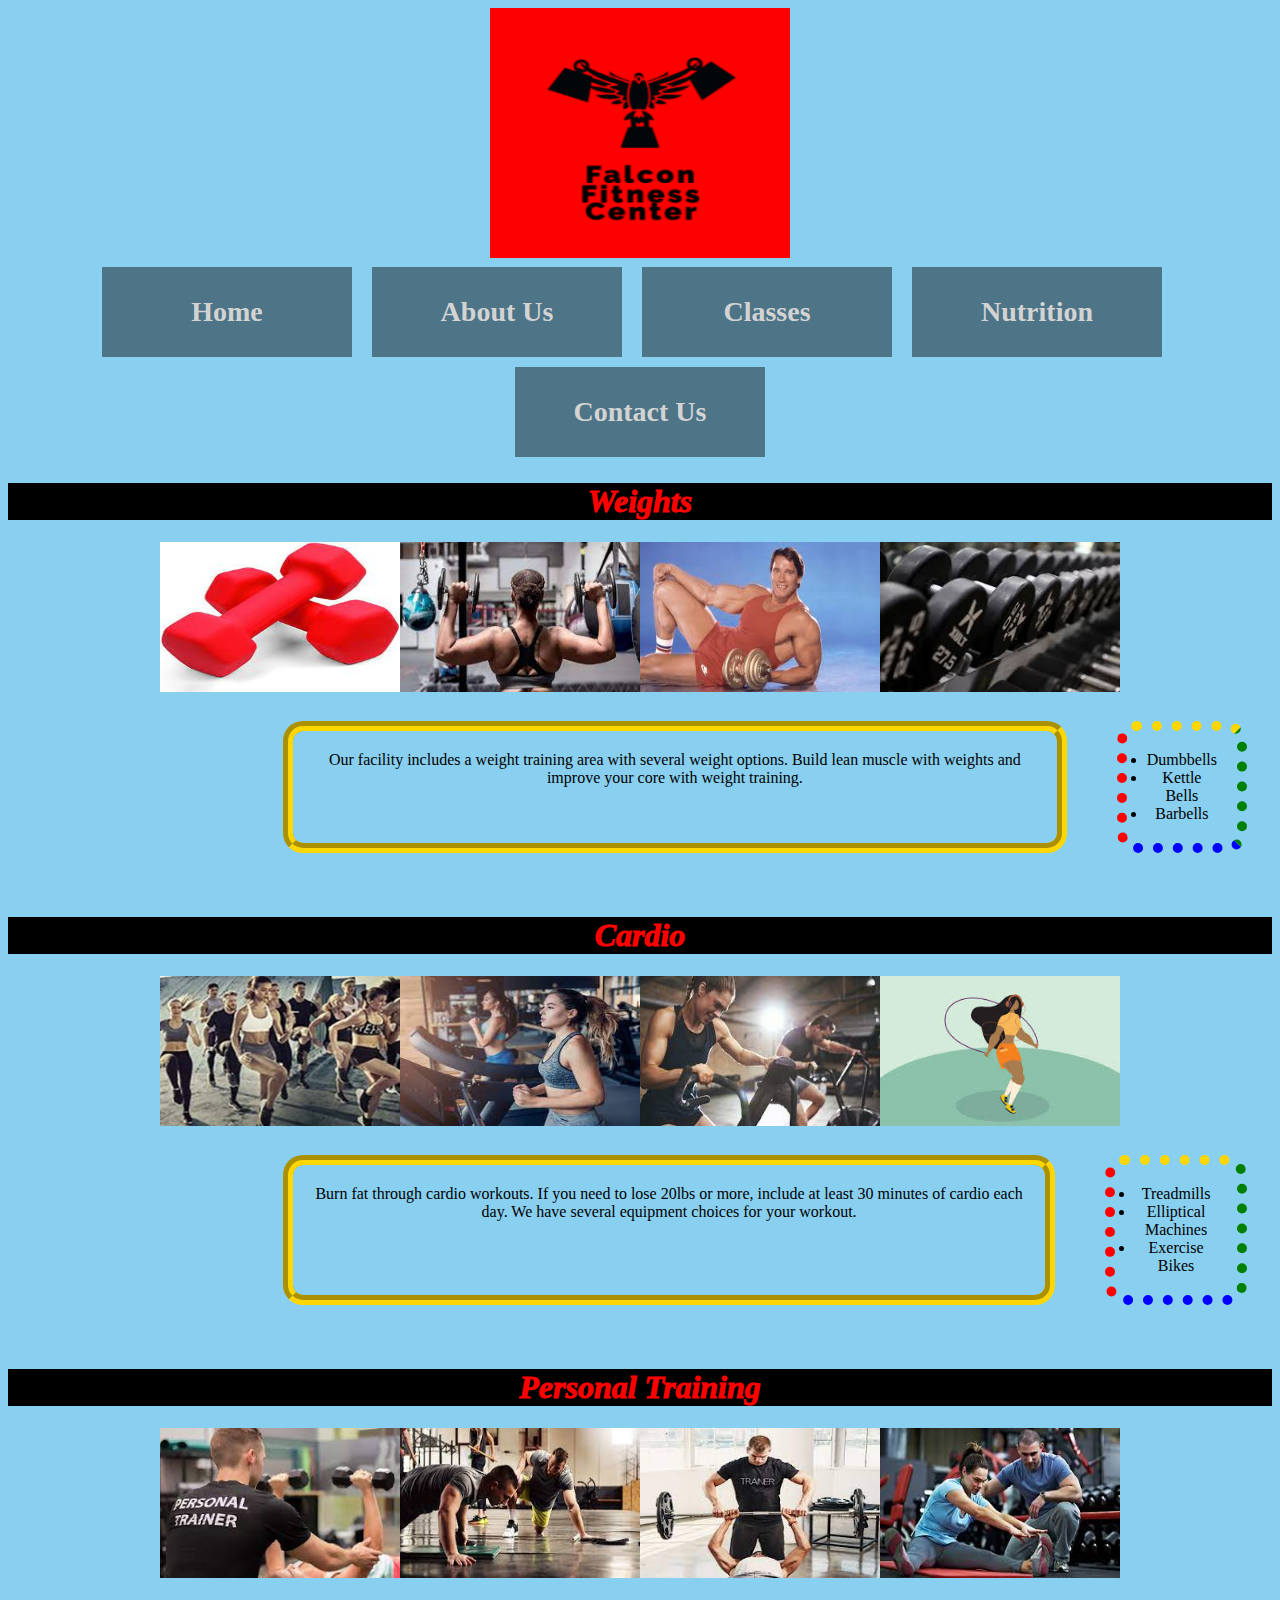
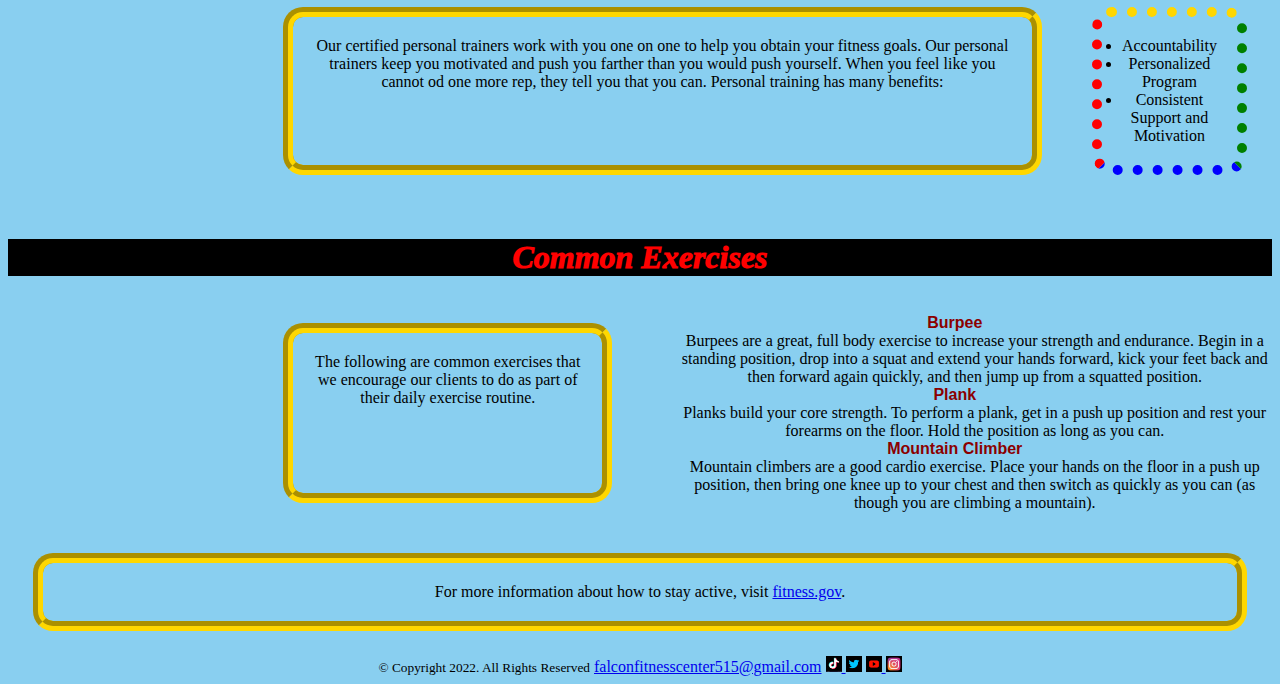
<file: about.html>
<!DOCTYPE html >
<html lang="en">
<head>
     <title> Falcon Fitness Center </title>
     <meta charset ="utf-8">
	 
	 <link href="css/ExternalStyleSheetFFC.css" rel="stylesheet">
	 
	 <style>
	 	 nav{
       
        position: center;
	
       
        }
		 nav a{
        text-decoration: none;
        font-size: 28px;
        font-family: verdana;
        font-weight: bold;
        height: 90px;
        margin: 5px 0px;
        display: inline-block;
        background-color: #00000070;
        color: lightgrey;
        line-height: 90px;
        text-align: center;
        transition: 300ms;
		width: 250px;
		
		
        }
		nav a:active{
        background-color: #ffffff;
        color: black;
        width: 250px;}
		 nav a:hover{
        background-color: #00000050;
        color: lightblue;
        width: 250px;
        }
	 </style>
</head>
<body>

<header>
     <img src="images/logo.png" alt="Logo" height="250" width="300">
</header>
<nav>
     <a href="index.html">Home</a> &nbsp; &nbsp;
     <a href="about.html">About Us</a> &nbsp; &nbsp;
     <a href="classes.html">Classes</a> &nbsp; &nbsp;
     <a href="nutrition.html">Nutrition</a> &nbsp; &nbsp;
     <a href="contact.html">Contact Us</a>
</nav>
<main>	
<h1> Weights</h1>
<div class="container1">
<img src="images/weights1.jpeg" alt="Weights" height="150" width="240"><img src="images/weights2.png" alt="Weights" height="150" width="240"><img src="images/weights3.png" alt="Weights" height="150" width="240"><img src="images/weights4.png" alt="Weights" height="150" width="240"></a>
</div> 
<div class="container2">
	<br>
	  <p> Our facility includes a weight training area with several weight options. Build lean muscle with weights and improve your core with weight training. </p>
        <ul>
            <li>Dumbbells</li>
            <li>Kettle Bells</li>
            <li>Barbells</li>
        </ul>
		</div>
		<br>
        
<h1> Cardio </h1>
    <div class="container1">
	<img class="equip" src="images/cardio1.jpeg" alt="Cardio" height="150" width="240"><img class="equip" src="images/cardio2.jpeg" alt="Cardio" height="150" width="240"><img class="equip" src="images/cardio3.jpeg" alt="Cardio" height="150" width="240"><img class="equip" src="images/cardio4.jpeg" alt="Cardio" height="150" width="240"></a>
	</div>
	<div class="container2">
    <p>Burn fat through cardio workouts. If you need to lose 20lbs or more, include at least 30 minutes of cardio each day. We have several equipment choices for your workout. </p>
        <ul>
            <li>Treadmills</li>
            <li>Elliptical Machines</li>
            <li>Exercise Bikes</li>
        </ul>
		</div><br>
        
  <h1>Personal Training</h1>
  <div class="container1">
    <img class="equip" src="images/personaltrainer1.jpeg" alt="Picture of Trainer with back turned" height="150" width="240"><img class="equip" src="images/personaltrainer2.jpeg" alt="Picture of Trainer with back turned" height="150" width="240"><img class="equip" src="images/personaltrainer3.jpeg" alt="Picture of Trainer with back turned" height="150" width="240"><img class="equip" src="images/personaltrainer4.jpeg" alt="Picture of Trainer with back turned" height="150" width="240"></a>
	</div>
	<div class="container2">
    <p> Our certified personal trainers work with you one on one to help you obtain your fitness goals. Our personal trainers keep you motivated and push you farther than you would push yourself. When you feel like you cannot od one more rep, they tell you that you can. Personal training has many benefits: </p>
        <ul>
            <li>Accountability</li>
            <li>Personalized Program</li>
            <li>Consistent Support and Motivation</li>
        </ul>
		</div><br>
        
<h1>Common Exercises</h1>
<div class="container2">
        <p> The following are common exercises that we encourage our clients to do as part of their daily exercise routine.</p>
        <dl>
            <dt><b>Burpee</b></dt>
            <dd>Burpees are a great, full body exercise to increase your strength and endurance. Begin in a standing position, drop into a squat and extend your hands forward, kick your feet back and then forward again quickly, and then jump up from a squatted position.
            <br></dd>
            
            <dt><b>Plank</b></dt>
            <dd>Planks build your core strength. To perform a plank, get in a push up position and rest your forearms on the floor. Hold the position as long as you can.
            <br></dd>
            
            <dt><b>Mountain Climber</b></dt>
            <dd>Mountain climbers are a good cardio exercise. Place your hands on the floor in a push up position, then bring one knee up to your chest and then switch as quickly as you can (as though you are climbing a mountain).
            <br></dd></div>
        </dl>
        
        <p>For more information about how to stay active, visit <a href="http://www.fitness.gov/be-active/ways-to-be-active/">fitness.gov</a>.</p>
</main>
<footer>
     <small>&copy; Copyright 2022. All Rights Reserved</small>
     <a href="mailto:falconfitnesscenter515@gmail.com">falconfitnesscenter515@gmail.com</a>
	 <a href="https://www.tiktok.com"><img src="images/tt.png" alt="Logo" height="16" width="16"> </a>
	 <a href="https://www.twitter.com"><img src="images/twit.png" alt="Logo" height="16" width="16"></a>
	 <a href="https://www.youtube.com"><img src="images/yt.png" alt="Logo" height="16" width="16">
	 <a href="https://www.instagram.com"><img src="images/insta.png" alt="Logo" height="16" width="16"></a>
</footer>
</div>

</body>
</html>
</file>
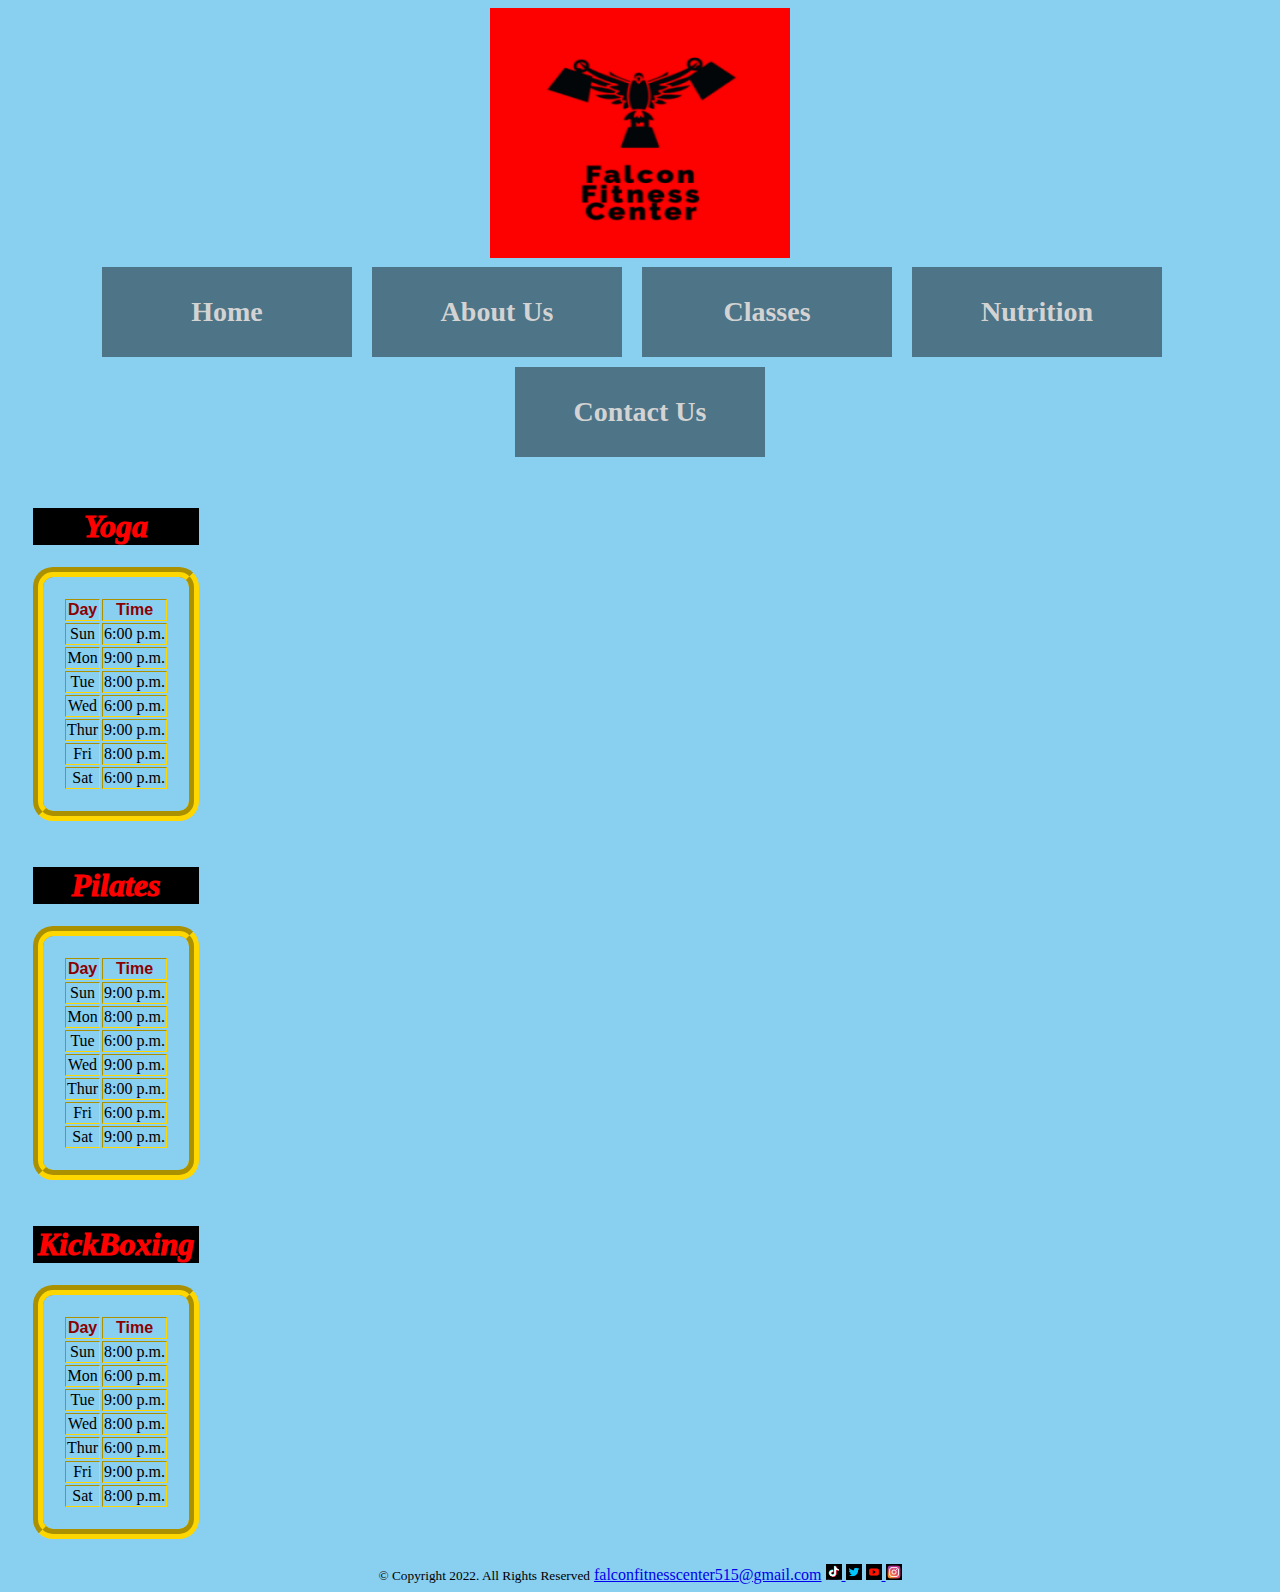
<file: classes.html>
<!DOCTYPE html>

<html lang="en">

<head>

     <title> Falcon Fitness Center </title>

     <meta charset ="utf-8">
<link href="css/ExternalStyleSheetFFC.css" rel="stylesheet">
<style>
	 	 nav{
       
        position: center;
	
       
        }
		 nav a{
        text-decoration: none;
        font-size: 28px;
        font-family: verdana;
        font-weight: bold;
        height: 90px;
        margin: 5px 0px;
        display: inline-block;
        background-color: #00000070;
        color: lightgrey;
        line-height: 90px;
        text-align: center;
        transition: 300ms;
		width: 250px;
		
		
        }
		nav a:active{
        background-color: #ffffff;
        color: black;
        width: 250px;}
		 nav a:hover{
        background-color: #00000050;
        color: lightblue;
        width: 250px;
        }
	 </style>
</head>
<body>

<header>
     <img src="images/logo.png" alt="Logo" height="250" width="300">
</header>
<nav>
     <a href="index.html">Home</a> &nbsp; &nbsp;
     <a href="about.html">About Us</a> &nbsp; &nbsp;
     <a href="classes.html">Classes</a> &nbsp; &nbsp;
     <a href="nutrition.html">Nutrition</a> &nbsp; &nbsp;
     <a href="contact.html">Contact Us</a>
</nav>

<main>
<table border="1">
    <caption><h1>Yoga</h1></caption>
        <tr>
		<td><b>Day</b></td>
		<td><b>Time</b></td>
		
		</tr>
		<tr><td>Sun</td><td>6:00 p.m.</td></tr>
		<tr><td>Mon</td><td>9:00 p.m.</td></tr>
		<tr><td>Tue</td><td>8:00 p.m.</td></tr>
		<tr><td>Wed</td><td>6:00 p.m.</td></tr>
		<tr><td>Thur</td><td>9:00 p.m.</td></tr>
		<tr><td>Fri</td><td>8:00 p.m.</td></tr>
		<tr><td>Sat</td><td>6:00 p.m.</td> </tr>
</table>
<table border="1">
<caption><h1>Pilates</h1></caption>
<tr><td><b>Day</b></td><td><b>Time</b></td></tr>
<tr><td>Sun</td><td>9:00 p.m.</td></tr>
<tr><td>Mon</td><td>8:00 p.m.</td></tr>
<tr><td>Tue</td><td>6:00 p.m.</td></tr>
<tr><td>Wed</td><td>9:00 p.m.</td></tr>
<tr><td>Thur</td><td>8:00 p.m.</td></tr>
<tr><td>Fri</td><td> 6:00 p.m.</td></tr>
<tr><td>Sat</td><td>9:00 p.m. </td> </tr>
</table>
<table border="1">
<caption><h1>KickBoxing</h1></caption>
<tr><td><b>Day</b></td><td><b>Time</b></td></tr>
<tr><td>Sun</td><td>8:00 p.m.</td></tr>
<tr><td>Mon</td><td>6:00 p.m.</td></tr>
<tr><td>Tue</td><td>9:00 p.m.</td></tr>
<tr><td>Wed</td><td>8:00 p.m.</td></tr>
<tr><td>Thur</td><td>6:00 p.m.</td></tr>
<tr><td>Fri</td><td>9:00 p.m.</td></tr>
<tr><td>Sat</td><td>8:00 p.m. </td> </tr>
</table>


</main>

<footer>
     <small>&copy; Copyright 2022. All Rights Reserved</small>
     <a href="mailto:falconfitnesscenter515@gmail.com">falconfitnesscenter515@gmail.com</a>
	 <a href="https://www.tiktok.com"><img src="images/tt.png" alt="Logo" height="16" width="16"> </a>
	 <a href="https://www.twitter.com"><img src="images/twit.png" alt="Logo" height="16" width="16"></a>
	 <a href="https://www.youtube.com"><img src="images/yt.png" alt="Logo" height="16" width="16">
	 <a href="https://www.instagram.com"><img src="images/insta.png" alt="Logo" height="16" width="16"></a>
</footer>
</center>
</body>

</html>
</file>
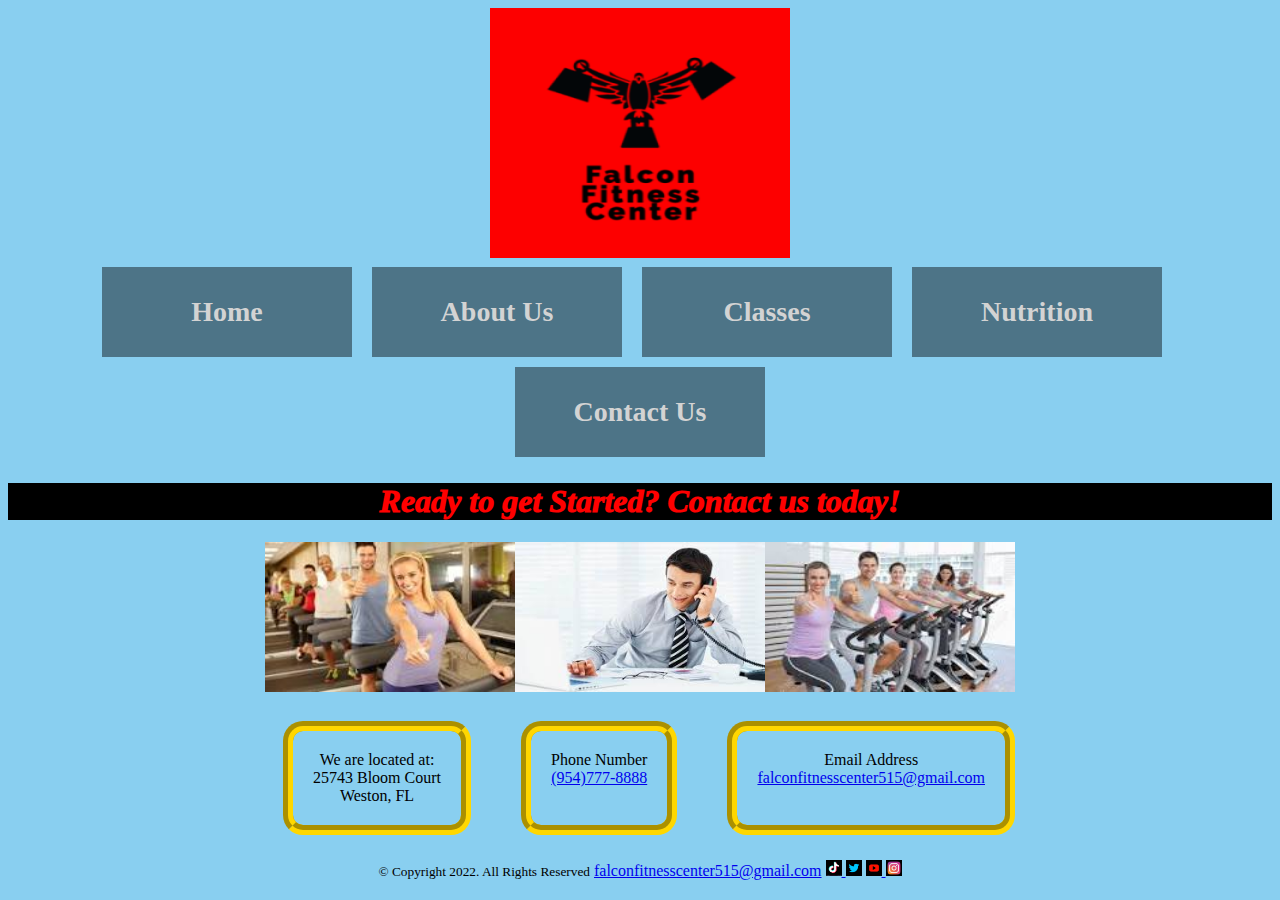
<file: contact.html>
<!DOCTYPE html >

<html lang="en">

<head>

     <title> Falcon Fitness Center </title>

     <meta charset ="utf-8">
<link href="css/ExternalStyleSheetFFC.css" rel="stylesheet">
<style>
	 	 nav{
       
        position: center;
	
       
        }
		 nav a{
        text-decoration: none;
        font-size: 28px;
        font-family: verdana;
        font-weight: bold;
        height: 90px;
        margin: 5px 0px;
        display: inline-block;
        background-color: #00000070;
        color: lightgrey;
        line-height: 90px;
        text-align: center;
        transition: 300ms;
		width: 250px;
		
		
        }
		nav a:active{
        background-color: #ffffff;
        color: black;
        width: 250px;}
		 nav a:hover{
        background-color: #00000050;
        color: lightblue;
        width: 250px;
        }
	 </style>
</head>
<body>

<header>
     <img src="images/logo.png" alt="Logo" height="250" width="300">
</header>
<nav>
     <a href="index.html">Home</a> &nbsp; &nbsp;
     <a href="about.html">About Us</a> &nbsp; &nbsp;
     <a href="classes.html">Classes</a> &nbsp; &nbsp;
     <a href="nutrition.html">Nutrition</a> &nbsp; &nbsp;
     <a href="contact.html">Contact Us</a>
</nav>

<main> 

<h1> Ready to get Started? Contact us today! </h1>
<div class="container1">
<img src="images/happypeople.png" alt="Logo" height="150" width="250"><img src="images/calling.jfif" alt="Logo" height="150" width="250"><img src="images/happypeople2.png" alt="Logo" height="150" width="250"><br>

    </div>
<div class="container2">

            <p> We are located at: <br>
                25743 Bloom Court<br>
                Weston, FL </p>
                
            <p> Phone Number <br>
            <a class="mobile" href="tel: 9547778888">(954)777-8888</a> </p>
            
            <p> Email Address <br>
            <a href="mailto:falconfitnesscenter515@gmail.com"> falconfitnesscenter515@gmail.com</a></p>
            <br><br>
			</div>
</main>

<footer>
     <small>&copy; Copyright 2022. All Rights Reserved</small>
     <a href="mailto:falconfitnesscenter515@gmail.com">falconfitnesscenter515@gmail.com</a>
	 <a href="https://www.tiktok.com"><img src="images/tt.png" alt="Logo" height="16" width="16"> </a>
	 <a href="https://www.twitter.com"><img src="images/twit.png" alt="Logo" height="16" width="16"></a>
	 <a href="https://www.youtube.com"><img src="images/yt.png" alt="Logo" height="16" width="16">
	 <a href="https://www.instagram.com"><img src="images/insta.png" alt="Logo" height="16" width="16"></a>
</footer>

</body>

</html>
</file>
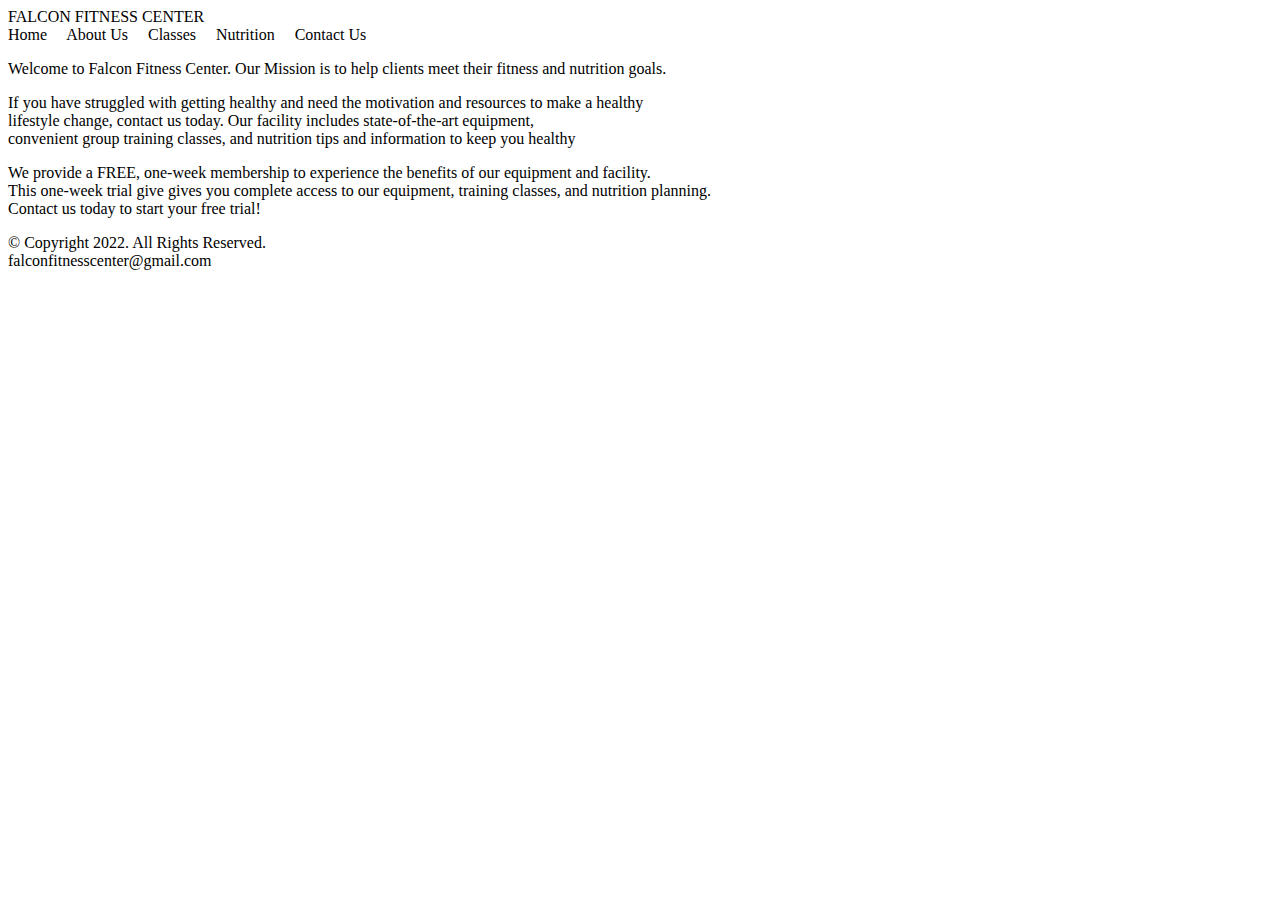
<file: template/FalconFitnessCenter.html>
<!DOCTYPE html>
<html lang="en">
<head>
	<title> Falcon Fitness Center </title>
	<meta charset="utf-8">
</head>
<body>
<header>
	FALCON FITNESS CENTER <br>
</header>
<nav>
	Home &nbsp; &nbsp;
	About Us &nbsp; &nbsp;
	Classes &nbsp; &nbsp;
	Nutrition &nbsp; &nbsp;
	Contact Us
</nav>
<main>
	<p> Welcome to Falcon Fitness Center. Our Mission is to help clients meet their fitness and nutrition goals. </p>
	<p> If you have struggled with getting healthy and need the motivation and resources to make a healthy <br> lifestyle change, contact us today. Our facility includes state-of-the-art equipment,<br>convenient group training classes, and nutrition tips and information to keep you healthy </p>
	<p> We provide a FREE, one-week membership to experience the benefits of our equipment and facility.<br>This one-week trial give  gives you  complete access to our equipment, training classes, and nutrition planning.<br> Contact us today to start your free trial! </p>
	</main>
	<footer>
		&copy; Copyright 2022. All Rights Reserved. <br>
		falconfitnesscenter@gmail.com
	</footer>
</body>
</html>
</file>
<file: css/ExternalStyleSheetFFC.css>
body {
	background-color:#89CFF0; 
	color: black; 
	font-family: Verdana, serif;
	font-size: 12pt; 
	text-align: center;
	
	}
h1 {
		background-color: black; 
		color: red; 
		font-family: serif;
		font-weight: 1000;
		font-style: oblique;
		text-align: center;
		
		
	
	}
p {
	border: solid 10px white;
	padding: 20px;
	margin: 25px;
	border-style: groove;
	border-width: 10px;
	border-color: gold;
	border-radius: 20px;
	box-shadow:;
	border-left-width:;
	
	
	
	
	

	}


h2 {
	background-color: black; 
	color: red;
	
	}
li {
	color: black;
	
	}
	dl{color:black;}
b { color: darkred;
		font-family: Helvetica;} 
ul
	{
		
		display: inline-block;
		border: solid 10px white;
	padding: 20px;
	margin: 25px;
	border-style: dotted;
	border-width: 10px;
	border-color: gold;
	border-bottom-color: blue;
	border-left-color:red;
	border-right-color:green;
	border-radius: 20px;
	box-shadow:;
	border-left-width:;
	}
.container1 {
			margin-left: auto;
			margin-right:auto;
			}
.container2 {
			display: flex;
			margin-left: 250px;
			margin-right:auto;
			text-align: center;
			
			
}
.container3 { 
			display: flex;
			margin-left: 10px;
			margin-right:auto;
}



.container4

				{display: flex;
				margin-left:175px;
				margin-right:175px;
				}
				
.container5{border: solid 0px white;
	padding: 10px;
	margin: 25px;
	border-style: dotted;
	border-width: 10px;
	border-color: gold;
	border-bottom-color: blue;
	border-left-color:red;
	border-right-color:green;
border-radius: 20px;
margin-right: 200px;
margin-left: 200px;
}
					
					
			

 table{
	border: solid 10px white;
	padding: 20px;
	margin: 25px;
	border-style: groove;
	border-width: 10px;
	border-color: gold;
	border-radius: 20px;
	box-shadow:;
	border-left-width:;
	
	
	
	
	

	}
</file>
